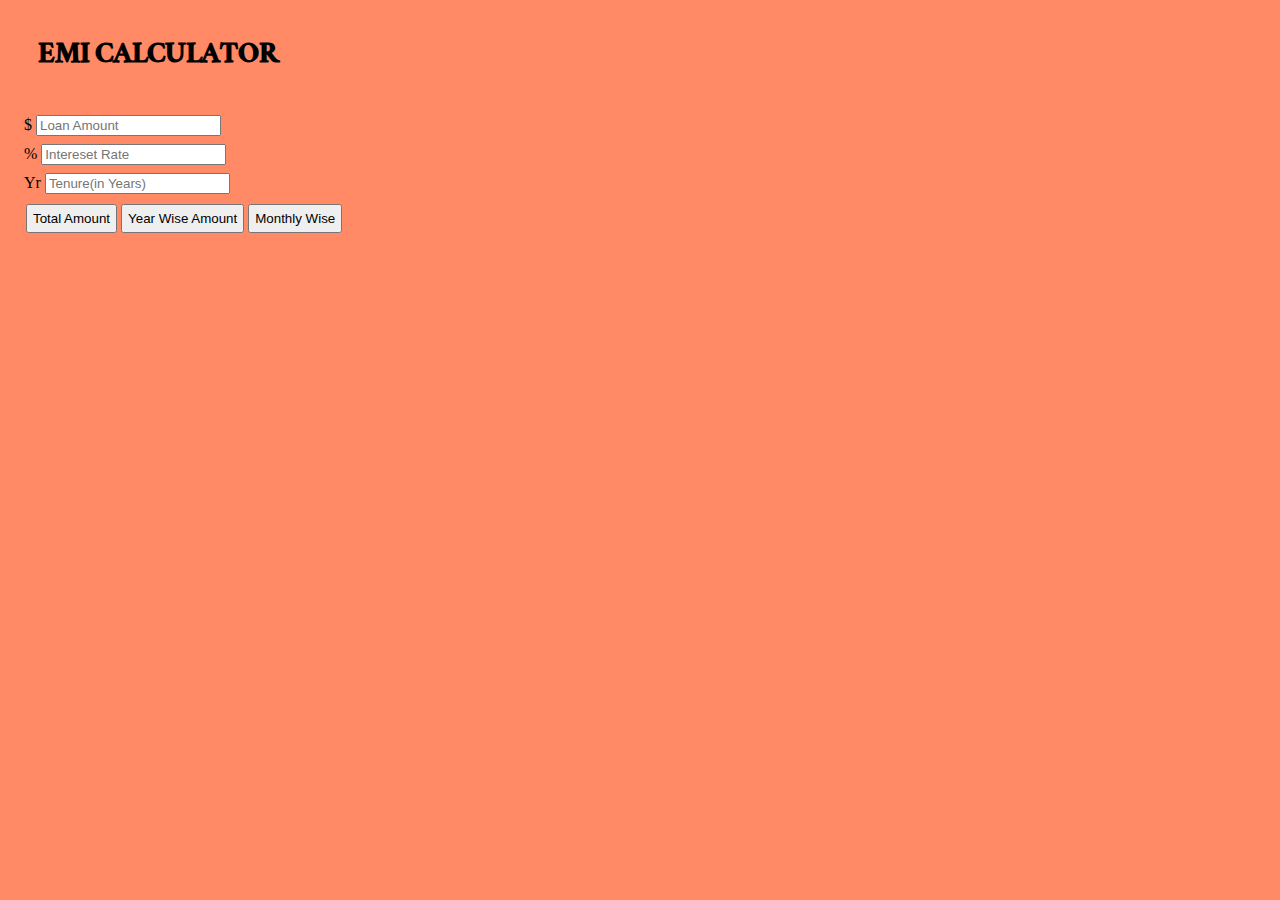
<file: EMI Calculator/HTML/index.html>
<!DOCTYPE html>
<html lang="en">
  <head>
    <meta charset="UTF-8" />
    <meta name="viewport" content="width=device-width, initial-scale=1.0" />
    <meta http-equiv="X-UA-Compatible" content="ie=edge" />

    <!-- BOOTSTRAP CDN -->
    <link
      href="https://cdn.jsdelivr.net/npm/bootstrap@5.1.3/dist/css/bootstrap.min.css"
      rel="stylesheet"
      integrity="sha384-1BmE4kWBq78iYhFldvKuhfTAU6auU8tT94WrHftjDbrCEXSU1oBoqyl2QvZ6jIW3"
      crossorigin="anonymous"
    />

    <!-- GOOGLE FONTS API -->
    <link rel="preconnect" href="https://fonts.googleapis.com" />
    <link rel="preconnect" href="https://fonts.gstatic.com" crossorigin />
    <link
      href="https://fonts.googleapis.com/css2?family=Ramaraja&display=swap"
      rel="stylesheet"
    />

    <!-- CSS import -->
    <link rel="stylesheet" href="../CSS/index.css" />

    <title>EMI CALCULATOR</title>
  </head>

  <body class="baseColor">
    <div>
      <div>
        <h1 class="text-center header" style="margin: 30px">EMI CALCULATOR</h1>
      </div>
      <div class="card" style="margin: 8px">
        <div class="input-group mx-auto" style="margin: 8px">
          <span class="input-group-text">$</span>
          <input
            type="number"
            class="form-control"
            placeholder="Loan Amount"
            id="Loan_amount"
          />
        </div>
        <div class="input-group mx-auto" style="margin: 8px">
          <span class="input-group-text">%</span>
          <input
            type="number"
            class="form-control"
            placeholder="Intereset Rate"
            id="Interest_rate"
          />
        </div>
        <div class="input-group mx-auto" style="margin: 8px">
          <span class="input-group-text">Yr</span>
          <input
            type="number"
            class="form-control"
            placeholder="Tenure(in Years)"
            id="Tenure"
          />
        </div>
        <div class="mx-auto" style="margin: 10px">
          <button
            type="button"
            class="btn btn-warning mx-auto"
            style="padding: 5px"
            onclick="AddTotalAmountTable()"
          >
            Total Amount
          </button>
          <button
            type="button"
            class="btn btn-warning mx-auto"
            style="padding: 5px"
            onclick="YearWiseAmount()"
          >
            Year Wise Amount
          </button>
          <button
            type="button"
            class="btn btn-warning mx-auto"
            style="padding: 5px"
            onclick="MonthlyWiseAmount()"
          >
            Monthly Wise
          </button>
        </div>
        <div id="ResultHere" style="padding: 20px"></div>
      </div>
    </div>
    <!-- JAVASCRIPT FOR EMI CALCULATOR -->
    <script>
      function checkIfInputIsValid(loanAmount, interestRate, tenure) {
        if (loanAmount === "" || interestRate === "" || tenure === "") {
          alert("Please enter valid inputs.");
          return false;
        } else {
          return true;
        }
      }

      function AddTotalAmountTable() {
        var loanAmount = document.getElementById("Loan_amount").value;
        var interestRate = document.getElementById("Interest_rate").value;
        var tenure = document.getElementById("Tenure").value;

        if (checkIfInputIsValid(loanAmount, interestRate, tenure)) {
          loanAmount = parseInt(loanAmount);
          interestRate = parseInt(interestRate);
          tenure = parseInt(tenure);

          var CI = calculateCompoundInterest(
            loanAmount,
            interestRate,
            tenure
          ).toFixed(2);

          var tag = document.createElement("p");
          var text = document.createTextNode(
            `Total Amount to be paid is ${CI}`
          );

          tag.appendChild(text);

          const value = document.getElementById("ResultHere");
          if (value.firstElementChild != null) {
            value.removeChild(value.firstElementChild);
          }

          console.log(CI);

          document.getElementById("ResultHere").appendChild(tag);
        }
      }

      function YearWiseAmount() {
        var loanAmount = document.getElementById("Loan_amount").value;
        var interestRate = document.getElementById("Interest_rate").value;
        var tenure = document.getElementById("Tenure").value;

        if (checkIfInputIsValid(loanAmount, interestRate, tenure)) {
          loanAmount = parseInt(loanAmount);
          interestRate = parseInt(interestRate);
          tenure = parseInt(tenure);

          var CI = calculateCompoundInterest(
            loanAmount,
            interestRate,
            tenure
          ).toFixed(2);

          const value = document.getElementById("ResultHere");
          if (value.firstElementChild != null) {
            value.removeChild(value.firstElementChild);
          }

          let table = document.createElement("table");
          table.classList.add("table");
          table.classList.add("table-light");
          let thead = document.createElement("thead");
          let tbody = document.createElement("tbody");

          table.appendChild(thead);
          table.appendChild(tbody);

          // Adding the entire table to the body tag
          document.getElementById("ResultHere").appendChild(table);

          let row_1 = document.createElement("tr");
          let heading_1 = document.createElement("th");
          heading_1.innerHTML = "Sr. No.";
          let heading_2 = document.createElement("th");
          heading_2.innerHTML = "Yearly Payment";
          let heading_3 = document.createElement("th");
          heading_3.innerHTML = "Interest Occured";

          row_1.appendChild(heading_1);
          row_1.appendChild(heading_2);
          row_1.appendChild(heading_3);
          thead.appendChild(row_1);

          for (var i = 0; i < tenure; i++) {
            let row_2 = document.createElement("tr");
            let row_2_data_1 = document.createElement("td");
            row_2_data_1.innerHTML = i + 1;
            let row_2_data_2 = document.createElement("td");
            row_2_data_2.innerHTML = (CI / tenure).toFixed(2);
            let row_2_data_3 = document.createElement("td");
            row_2_data_3.innerHTML = (
              CI / tenure -
              loanAmount / tenure
            ).toFixed(2);

            row_2.appendChild(row_2_data_1);
            row_2.appendChild(row_2_data_2);
            row_2.appendChild(row_2_data_3);
            tbody.appendChild(row_2);
          }
        }
      }

      function MonthlyWiseAmount() {
        var loanAmount = document.getElementById("Loan_amount").value;
        var interestRate = document.getElementById("Interest_rate").value;
        var tenure = document.getElementById("Tenure").value;

        if (checkIfInputIsValid(loanAmount, interestRate, tenure)) {
          loanAmount = parseInt(loanAmount);
          interestRate = parseInt(interestRate);
          tenure = parseInt(tenure);

          var CI = calculateCompoundInterest(
            loanAmount,
            interestRate,
            tenure
          ).toFixed(2);

          const value = document.getElementById("ResultHere");
          if (value.firstElementChild != null) {
            value.removeChild(value.firstElementChild);
          }

          let table = document.createElement("table");
          table.classList.add("table");
          table.classList.add("table-light");
          let thead = document.createElement("thead");
          let tbody = document.createElement("tbody");

          table.appendChild(thead);
          table.appendChild(tbody);

          // Adding the entire table to the body tag
          document.getElementById("ResultHere").appendChild(table);

          let row_1 = document.createElement("tr");
          let heading_1 = document.createElement("th");
          heading_1.innerHTML = "Sr. No.";
          let heading_2 = document.createElement("th");
          heading_2.innerHTML = "Monthly Payment";
          let heading_3 = document.createElement("th");
          heading_3.innerHTML = "Interest Occured";

          row_1.appendChild(heading_1);
          row_1.appendChild(heading_2);
          row_1.appendChild(heading_3);
          thead.appendChild(row_1);

          for (var i = 0; i < tenure * 12; i++) {
            let row_2 = document.createElement("tr");
            let row_2_data_1 = document.createElement("td");
            row_2_data_1.innerHTML = i + 1;
            let row_2_data_2 = document.createElement("td");
            row_2_data_2.innerHTML = (CI / tenure).toFixed(2);
            let row_2_data_3 = document.createElement("td");
            row_2_data_3.innerHTML = (
              CI / (tenure * 12) -
              loanAmount / (tenure * 12)
            ).toFixed(2);

            row_2.appendChild(row_2_data_1);
            row_2.appendChild(row_2_data_2);
            row_2.appendChild(row_2_data_3);
            tbody.appendChild(row_2);
          }
        }
      }

      function calculateCompoundInterest(loanAmount, interestRate, tenure) {
        const rate = interestRate / 100;
        let val = Math.pow(1 + rate / 12, tenure * 12);
        return loanAmount * val;
      }

      function calculateCompoundInterest(loanAmount, interestRate, tenure) {
        const rate = interestRate / 100;
        let val = Math.pow(1 + rate / 12, tenure * 12);
        return loanAmount * val;
      }

      function generateTable(table, data) {
        for (let element of data) {
          let row = table.insertRow();
          for (key in element) {
            let cell = row.insertCell();
            let text = document.createTextNode(element[key]);
            cell.appendChild(text);
          }
        }
      }
    </script>
  </body>
</html>
</file>
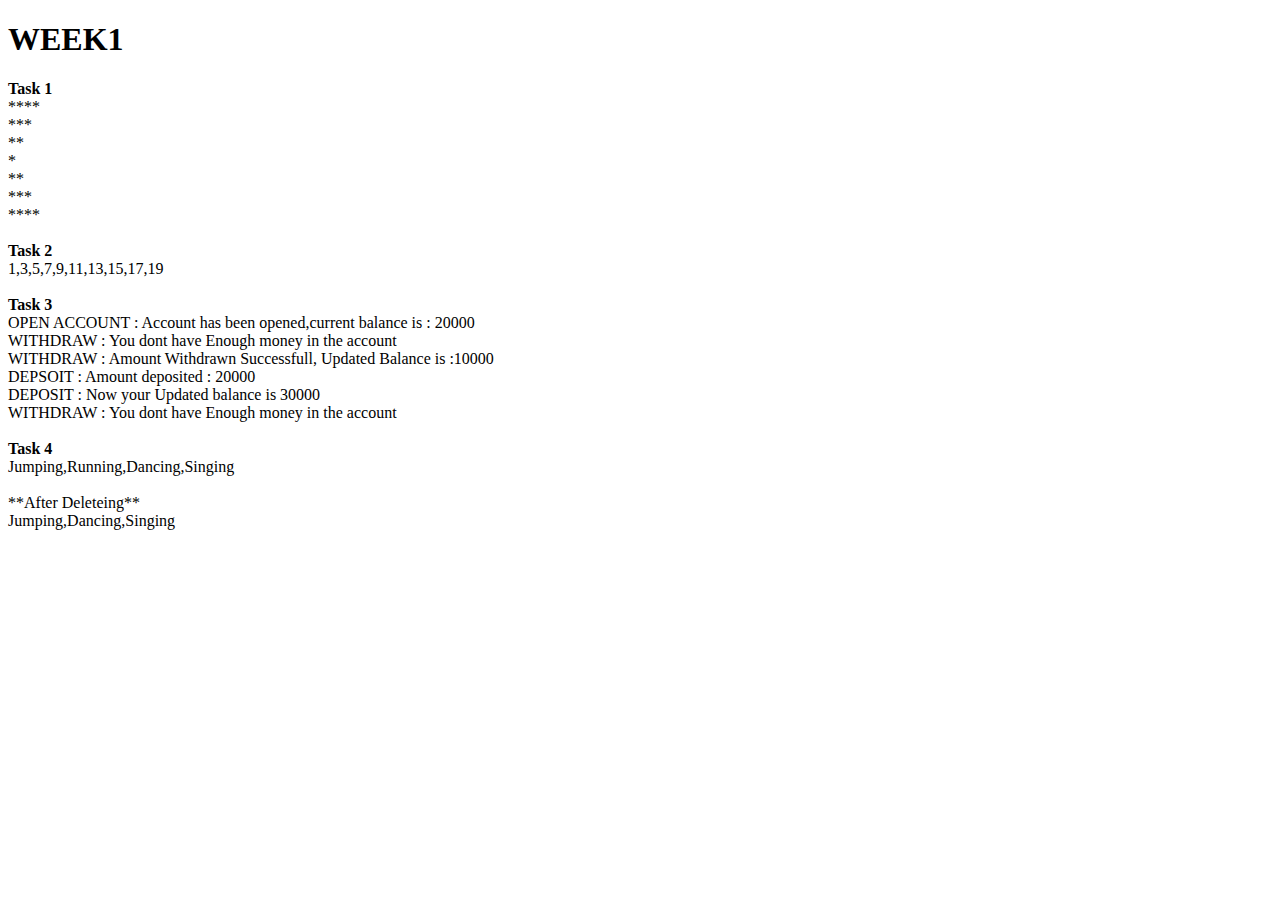
<file: Task1.html>
<!DOCTYPE html>
<html>
  <head>
    <title>Task1</title>
  </head>
  <body>
    <div>
      <h1>WEEK1</h1>
    </div>
    <script>
      //Task 1 pattern
      document.write("<strong>Task 1</strong>");
      document.write("<br/>");
      for (var i = 1; i <= 4; i++) {
        for (var j = i; j <= 4; j++) {
          document.write("*");
        }
        document.write("<br />");
      }

      for (var i = 2; i <= 4; i++) {
        for (var j = 1; j <= i; j++) {
          document.write("*");
        }
        document.write("<br>");
      }

      document.write("<br/>");
      document.write("<strong>Task 2</strong>");
      document.write("<br/>");

      var oddarray = [];
      for (i = 1; i <= 20; i++) {
        if (i % 2 != 0) oddarray.push(i);
      }
      document.write(oddarray);

      document.write("<br />");
      document.write("<br />");
      document.write("<strong>Task 3</strong>");
      document.write("<br/>");
      function banking() {
        this.balance = 0;
        this.openAccount = function (currbalance) {
          if (currbalance > 0) {
            this.balance = currbalance;
            document.write(
              "OPEN ACCOUNT : Account has been opened,current balance is : " +
                currbalance
            );
          } else {
            console.log("OPEN ACCOUNT :Please Enter balance above 0");
          }
        };

        this.withdraw = function (Amt) {
          if (Amt > this.balance)
            document.write(
              "WITHDRAW : You dont have Enough money in the account"
            );
          else {
            this.balance = this.balance - Amt;
            document.write(
              "WITHDRAW : Amount Withdrawn Successfull, Updated Balance is :" +
                this.balance
            );
          }
        };

        this.deposit = function (Amt) {
          if (Amt > 0) {
            this.balance = this.balance + Amt;
            document.write("DEPSOIT : Amount deposited : " + Amt);
            document.write("<br>");
            document.write(
              "DEPOSIT : Now your Updated balance is " + this.balance
            );
          } else {
            console.log("DEPOSIT : Please enter amount greater than zero");
          }
        };
      }

      var acc = new banking();
      acc.openAccount(20000);
      document.write("<br>");
      acc.withdraw(40000);
      document.write("<br>");
      acc.withdraw(10000);
      document.write("<br>");
      acc.deposit(20000);
      document.write("<br>");
      acc.withdraw(40000);
      document.write("<br>");

      document.write("<br>");
      document.write("<strong>Task 4</strong>");
      document.write("<br>");
      function deleteTask() {
        this.taskArray = ["Jumping", "Running", "Dancing", "Singing"];
        document.write(this.taskArray);

        this.delete = function (index) {
          document.write("<br>");

          this.taskArray.splice(index, 1);
          document.write("<br>");
          document.write("**After Deleteing**");
          document.write("<br>");
          document.write(this.taskArray);
        };
      }

      var task = new deleteTask();
      task.delete(1);
    </script>
  </body>
</html>
</file>
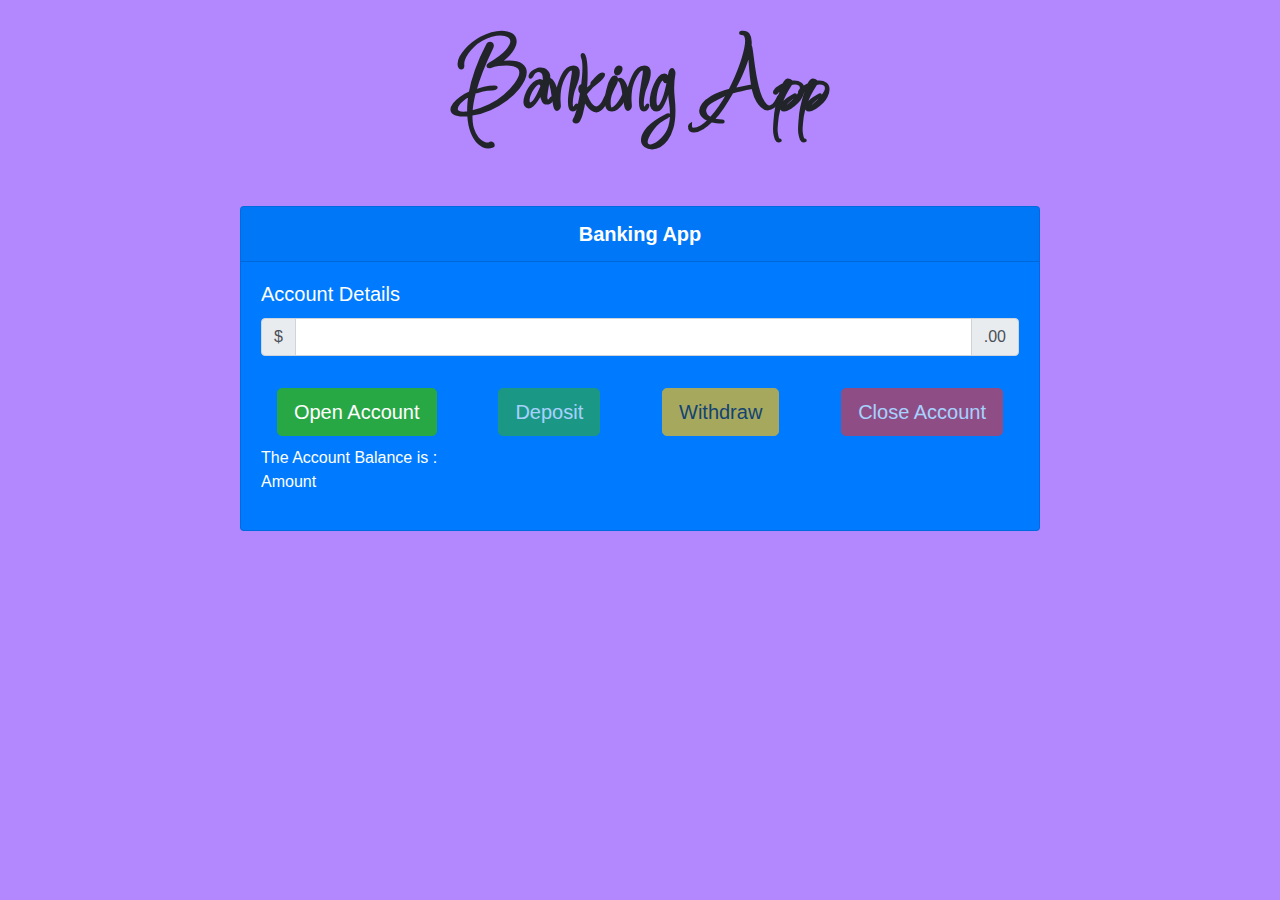
<file: Week1Task/HTML/Banking.html>
<!DOCTYPE html>
<html lang="en">
  <head>
    <meta charset="UTF-8" />
    <meta name="viewport" content="width=device-width, initial-scale=1.0" />
    <meta http-equiv="X-UA-Compatible" content="ie=edge" />
    <title>Fill the form</title>
    <!-- BOOTSTRAP CDN -->
    <link
      rel="stylesheet"
      href="https://cdn.jsdelivr.net/npm/bootstrap@4.0.0/dist/css/bootstrap.min.css"
      integrity="sha384-Gn5384xqQ1aoWXA+058RXPxPg6fy4IWvTNh0E263XmFcJlSAwiGgFAW/dAiS6JXm"
      crossorigin="anonymous"
    />

    <!-- CSS FILE -->
    <link rel="stylesheet" href="../CSS/index.css" />

    <!-- Google Font pack -->
    <link rel="preconnect" href="https://fonts.googleapis.com" />
    <link rel="preconnect" href="https://fonts.gstatic.com" crossorigin />
    <link
      href="https://fonts.googleapis.com/css2?family=Hurricane&family=Inspiration&display=swap"
      rel="stylesheet"
    />
  </head>
  <body class="baseColor">
    <div>
      <div class="header">
        <p class="center_text text-center font-weight-bold">Banking App</p>
      </div>
      <div class="card text-white bg-primary mx-auto" style="max-width: 50rem">
        <div class="card-header text-center" style="font-size: 20px">
          <strong>Banking App</strong>
        </div>
        <div class="card-body">
          <h5 class="card-title">Account Details</h5>
          <div class="card-text">
              <div class="input-group mb-3">
                  <div class="input-group mb-3"> 
                    <div class="input-group-prepend">    
                        <span class="input-group-text">$</span>  
                    </div>  
                    <input type="number" class="form-control" id="EnteredAmount" aria-label="Amount (to the nearest dollar)">  
                    <div class="input-group-append">    
                       <span class="input-group-text">.00</span> 
                    </div>
                </div>
            </div>
        </div>
        <div class="row" style="margin-bottom: 10px">
            <button type="button" id="btn_open" class="btn btn-success mx-auto btn-lg" onclick="OpenAccount()">Open Account</button>
            <button type="button" id="btn_deposit" class="btn btn-success mx-auto btn-lg" onclick="Deposit()">Deposit</button>
            <button type="button" id="btn_withdraw" class="btn btn-warning mx-auto btn-lg" disabled onclick="withdraw()">Withdraw</button>
            <button type="button" id="btn_close" class="btn btn-danger mx-auto btn-lg" disabled onclick="CloseAccount()">Close Account</button>
        </div>
        <div>The Account Balance is : <p id="Final_Balance">Amount</p></div>
      </div>
    </div>
    <!-- LOGIC FOR BANKING DETAILS -->
    <script>
        var amount = document.getElementById("Final_Balance").innerHTML;
        
        document.getElementById("btn_deposit").disabled = true;
        document.getElementById("btn_withdraw").disabled = true;
        document.getElementById("btn_close").disabled = true;
        document.getElementById("btn_open").disabled = false;

        function OpenAccount()
        {
            var InputAmount = document.getElementById("EnteredAmount").value;
            console.log(InputAmount);
            
            if(InputAmount==="")
            {
                console.log("WORKING1");   
                alert("Please Enter any amount in the input field");
            }
            else
            {
                console.log("WORKING2");
                alert("Account opened");
                document.getElementById("Final_Balance").innerHTML = InputAmount;
                document.getElementById("btn_deposit").disabled = false;
                document.getElementById("btn_withdraw").disabled = false;
                document.getElementById("btn_close").disabled = false;
                document.getElementById("btn_open").disabled = true;
                
            }
        }
        
        function Deposit()
        {
            var amount = document.getElementById("Final_Balance").innerHTML;
            var InputAmount = document.getElementById("EnteredAmount").value;

            if(InputAmount==="" || InputAmount=="0")
            {
                alert("Please Enter any amount in the input field to deposit");
            }
            else
            {
                document.getElementById("Final_Balance").innerHTML = parseInt(amount) + parseInt(InputAmount);
            }
        }
        
        function withdraw()
        {
            var amount = document.getElementById("Final_Balance").innerHTML;
            var InputAmount = document.getElementById("EnteredAmount").value;
            
            if(InputAmount==="" || InputAmount=="0" || parseInt(InputAmount) > parseInt(amount))
            {
                alert("Please Enter valid amount in the input field to Withdraw");
            }
            else
            {
                alert("Amount withdrawn");
                document.getElementById("Final_Balance").innerHTML = parseInt(amount) - parseInt(InputAmount);
            }
        }
        
        function CloseAccount()
        {
            if(confirm("You are about to close Account"))
            {
                alert("Account closed successfully");
                document.getElementById("Final_Balance").innerHTML = 0;
                document.getElementById("btn_deposit").disabled = true;
                document.getElementById("btn_withdraw").disabled = true;
                document.getElementById("btn_close").disabled = true;
                document.getElementById("btn_open").disabled = false;
            }
        }
        
        
    </script>
  </body>
</html>
</file>
<file: EMI Calculator/CSS/index.css>
.baseColor {
  background-color: #ff8a65;
}

.header {
  font-family: "Ramaraja", serif;
}
</file>
<file: Week1Task/CSS/index.css>
.baseColor {
  background-color: #b388ff;
}

.center_text {
  font-family: "Inspiration", cursive;
  font-size: 100px;
}

.card_text {
  font-family: "Hurricane", cursive;
  font-size: 40px;
}

.header {
  padding: 10px;
}

.card {
  margin: 20px;
}
</file>
